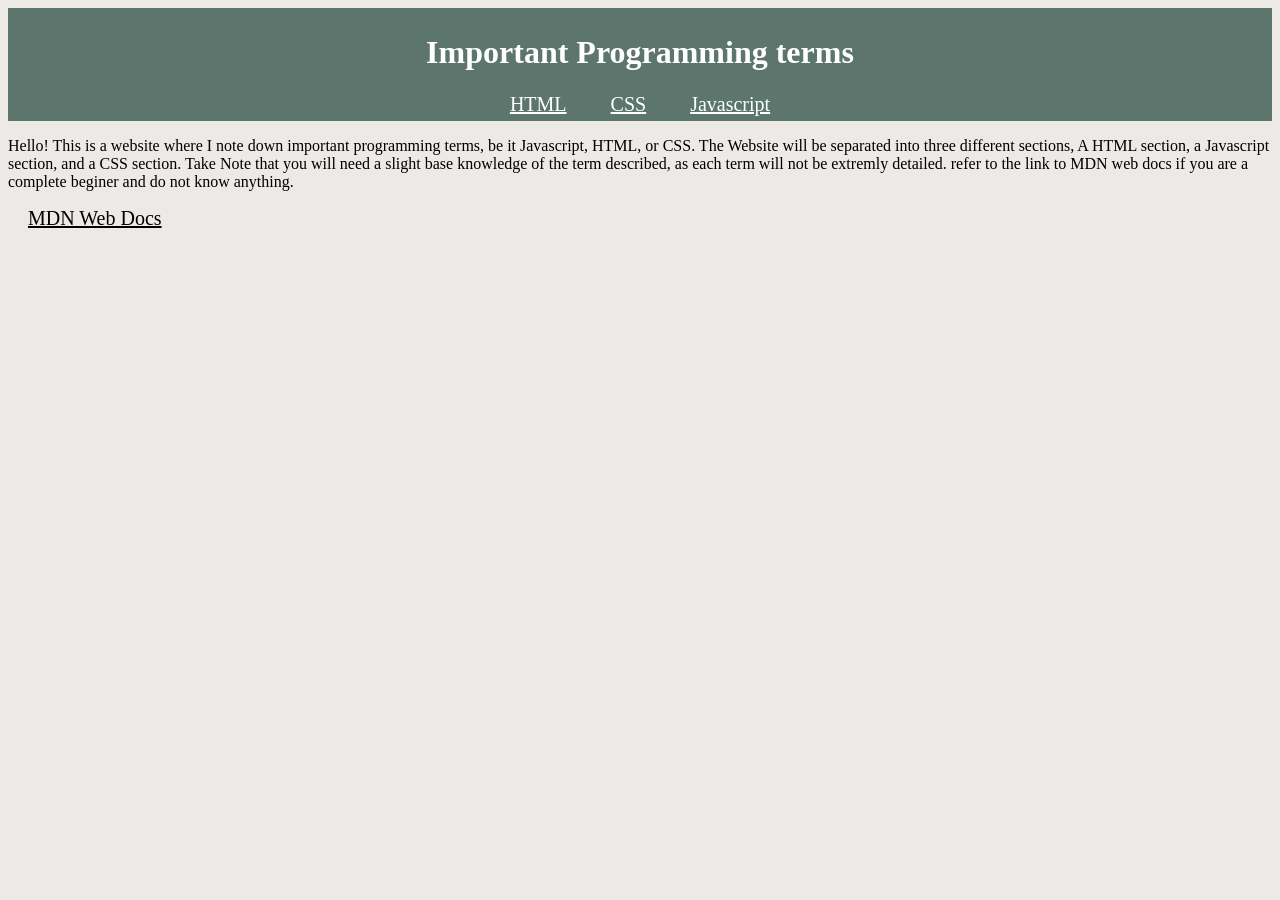
<file: index.html>
<!DOCTYPE html>
<html lang="en">
<head>
    <meta charset="UTF-8">
    <title>Programming terms</title>
<link rel="stylesheet" href="./styles.css" />
</head>
<body>
  <header>
    <h1>Important Programming terms</h1>
     <a href="./HTML.html">HTML</a>        
    <a href="./CSS.html">CSS</a>
    <a href="./Javascript.html">Javascript</a>
  </header>
    <p>Hello! This is a website where I
       note down important programming terms, be it Javascript, HTML, or CSS.
       The Website will be separated into three different sections, A HTML section, a Javascript section, and a CSS section.
       Take Note that you will need a slight base knowledge of the term described, as each term will not be
       extremly detailed. refer to the link to MDN web docs if you are a complete beginer and do not know anything.</p>
    <a id="MDN" href="https://developer.mozilla.org/en-US/">MDN Web Docs</a>   
</body>
</html>
</file>
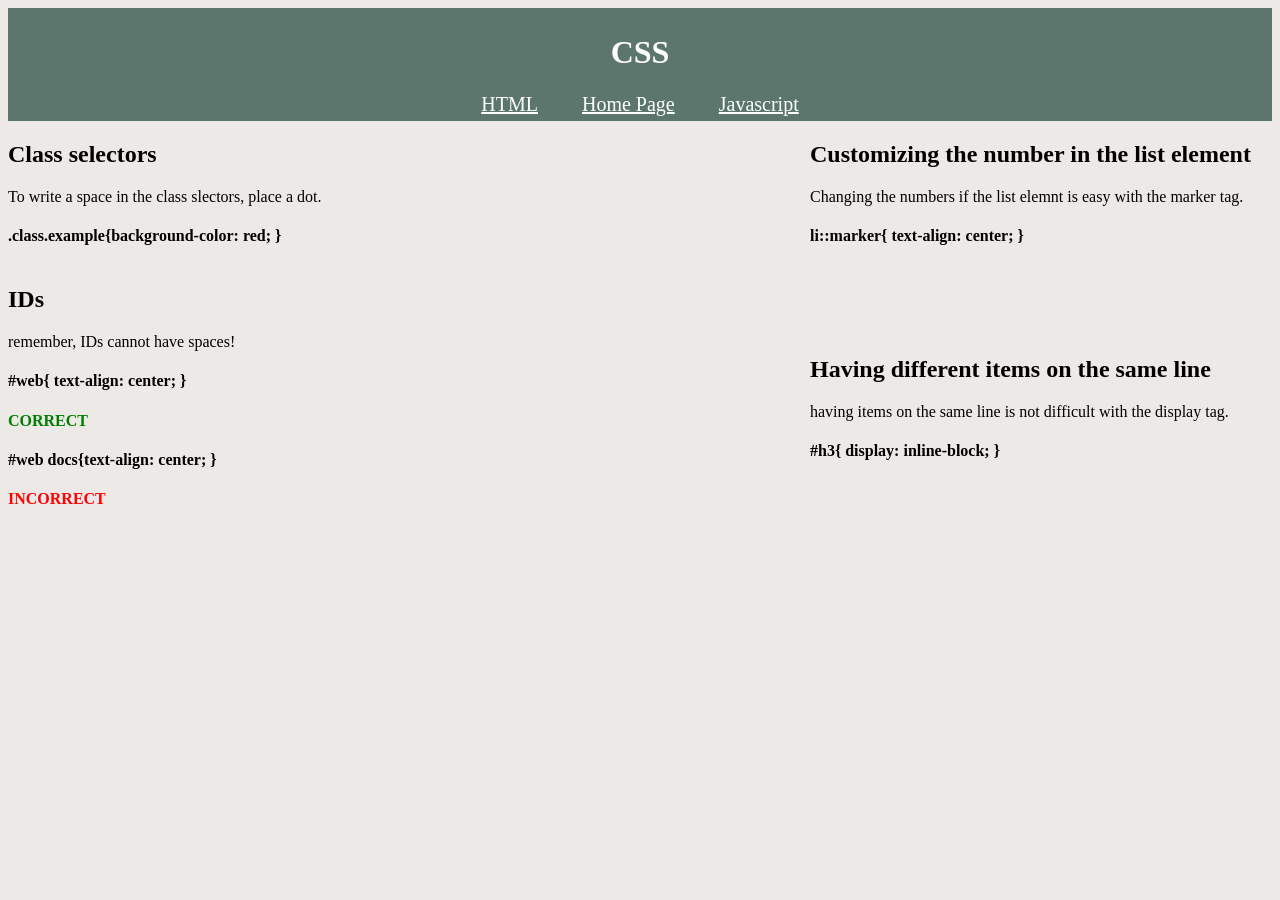
<file: CSS.html>
<!DOCTYPE html>
<html lang="en">
<head>
    <meta charset="UTF-8">
    <title>Document</title>
    <link rel="stylesheet" href="./styles.css" />
</head>
<body>
  <header>
    <h1>CSS</h1>
    <a href="./HTML.html">HTML</a>        
    <a href="./index.html">Home Page</a>
    <a href="./Javascript.html">Javascript</a>
  </header>
  <div class="container">
    <div class="left">
    <h2>Class selectors</h2>
     <p>To write a space in the class slectors, place a dot.</p> 
       <h4>.class.example{background-color: red; }</h4>
    </div>
    <div class="right">
    <h2>Customizing the number in the list element</h2>
     <p>Changing the numbers if the list elemnt is easy with the marker tag.</p>
       <h4>li::marker{ text-align: center; }</h4>
    </div>
  </div>
  <div class="container">
    <div class="left">
    <h2>IDs</h2>
      <p>remember, IDs cannot have spaces!</p>
        <h4>#web{ text-align: center; } <h4 class="correct">CORRECT</h4></h4>
        <h4>#web docs{text-align: center; } <h4 class="incorrect">INCORRECT</h4></h4>
    </div>
    <div class="right">
    <h2 id="h21"> Having different items on the same line</h2>
     <p>having items on the same line is not difficult  with the display tag.
     </p> 
       <h4>#h3{ display: inline-block; }</h4>
    </div>
  </div>
</body>
</html>
</file>
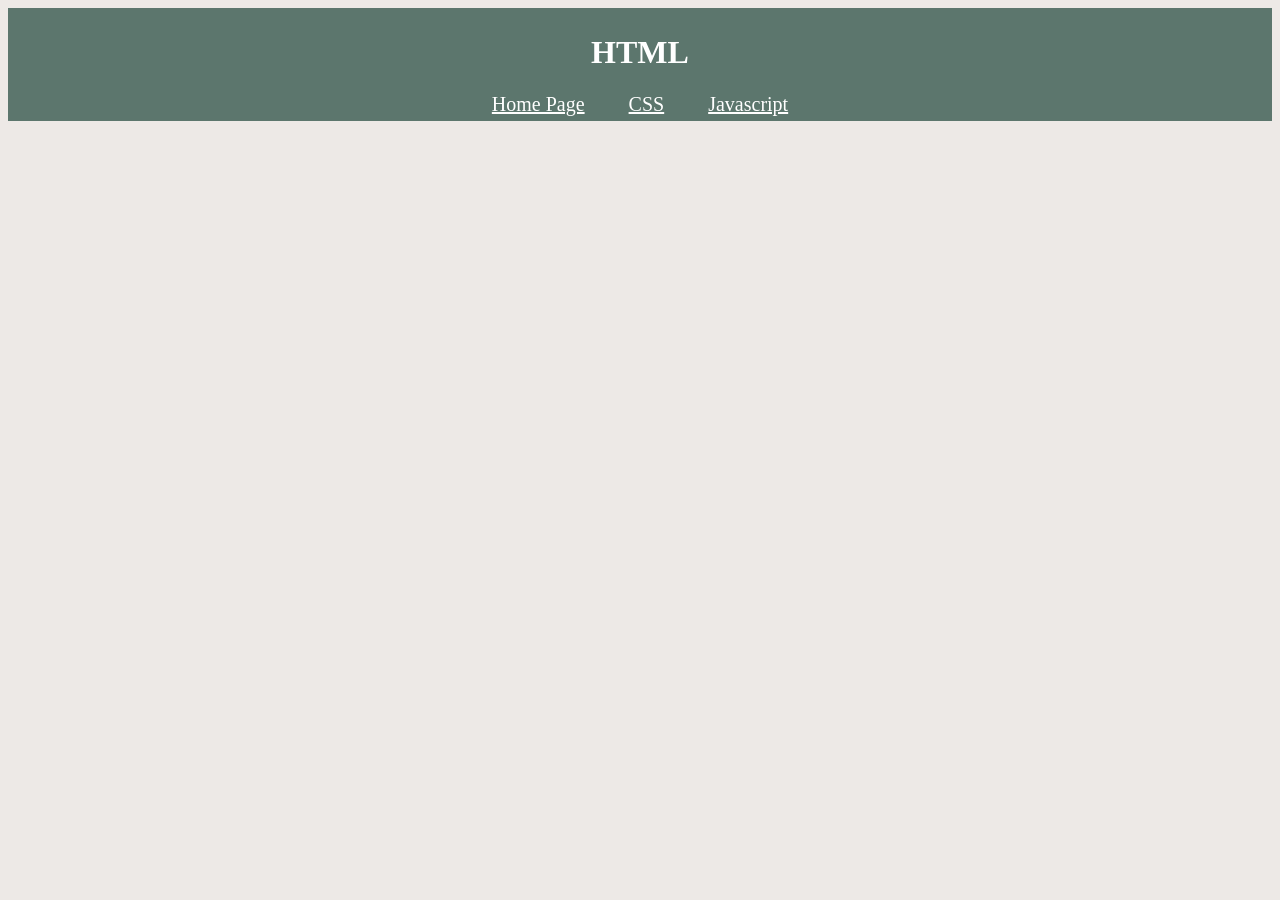
<file: HTML.html>
<!DOCTYPE html>
<html lang="en">
<head>
    <meta charset="UTF-8">
    <title>Document</title>
    <link rel="stylesheet" href="./styles.css" />
</head>
<body>
  <header>
    <h1>HTML</h1>
    <a href="./index.html">Home Page</a>        
    <a href="./CSS.html">CSS</a>
    <a href="./Javascript.html">Javascript</a>
  </header>
</body>
</html>
</file>
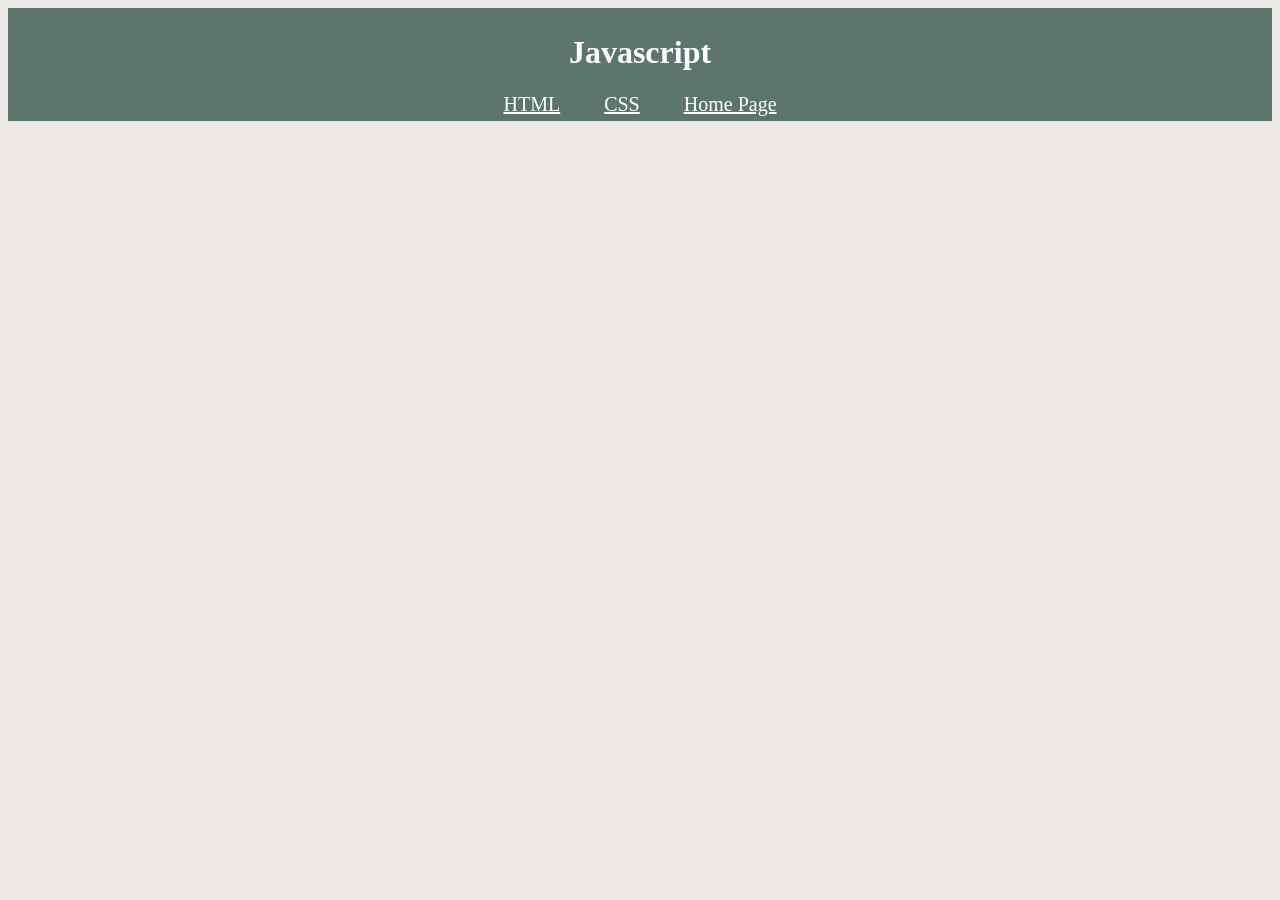
<file: Javascript.html>
<!DOCTYPE html>
<html lang="en">
<head>
    <meta charset="UTF-8">
    <title>Document</title>
    <link rel="stylesheet" href="./styles.css" />
</head>
<body>
  <header>
    <h1>Javascript</h1>
    <a href="./HTML.html">HTML</a>        
    <a href="./CSS.html">CSS</a>
    <a href="./index.html">Home Page</a>
  </header>
    
</body>
</html>
</file>
<file: styles.css>
html{
    background-color: #EDE9E6;
}
header{
    background-color: #5C766D;
    padding: 5px;
    color: white;
    text-align: center;
}
a{
    color: white;
    margin-left: 20px;
    margin-right: 20px;
    font-size: 20px;
}
#MDN{
    color: black;
}
.correct{
    color: green;
}
.incorrect{
    color: red;
}  
.left, .right{
    width: 45%;
}
.container {
  display: flex;
  justify-content: space-between;
  gap: 340px;
}
#h21{
    margin-top: 90px;
}
</file>
